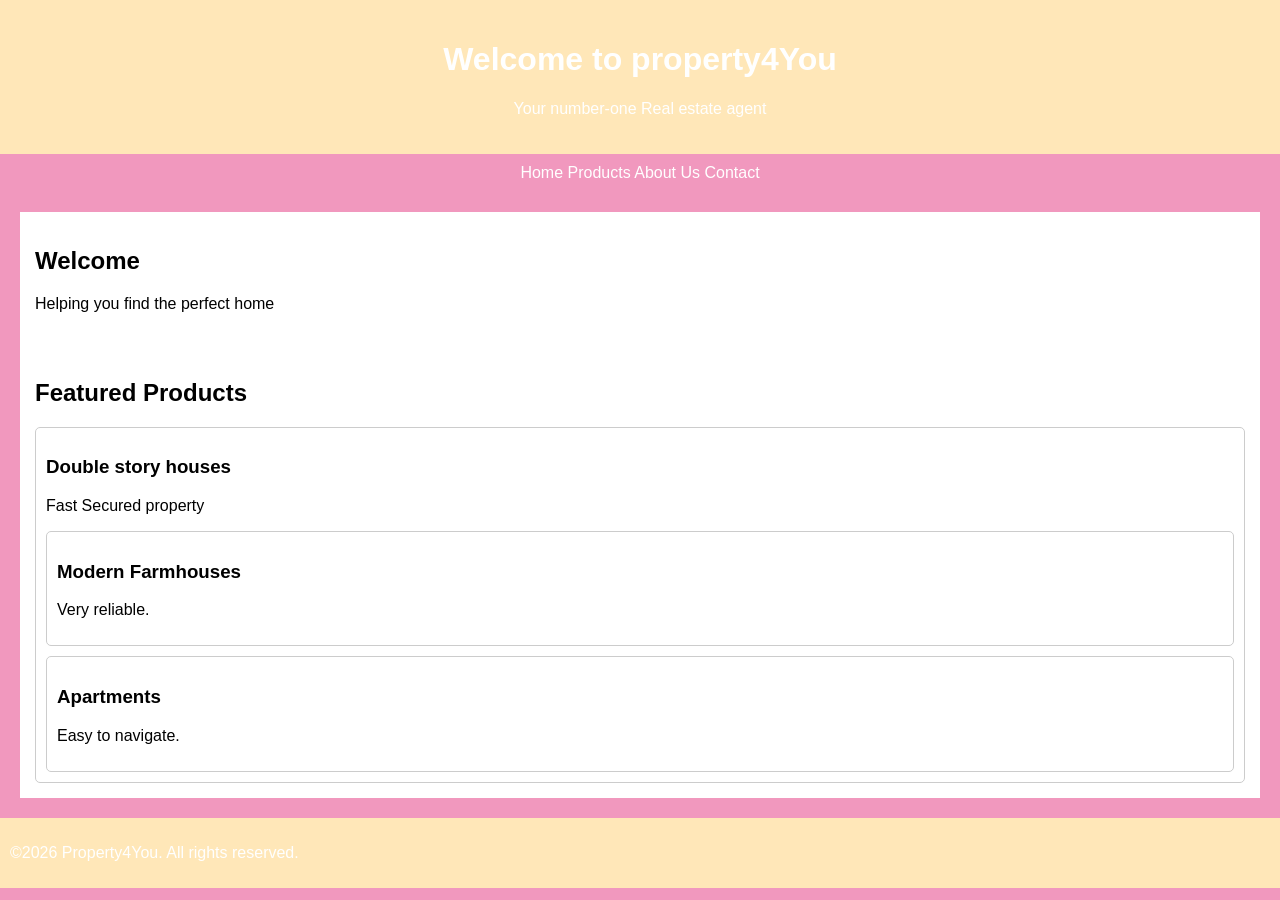
<file: index.html>
<!DOCTYPE html>
<HTML lang="en">
<head>
    <meta charset="UTF-8">
    <title>My </title>
    <link rel="stylesheet" href="style.css">
</head>
<body>

    <!-- Header Section --> 
    <header>
        <h1>Welcome to property4You</h1>
        <p>Your number-one Real estate agent
    </header>

    <!-- Navigation -->
         <nav>
             <a href="index.html">Home</a>
             <a href="#">Products</a>
             <a href="about.html">About Us</a>
             <a href="#">Contact</a>
         </nav>

         <!--Main Content -->
         <main>

             <section>
                 <h2>Welcome</h2>
                 <p>
                     Helping you find the perfect home
                 </p>
             </section>

                <section>
                    <h2>Featured Products</h2>

                    <div class="product">
                       <h3> Double story houses</h3>
                       <p>Fast Secured property</p
                    </div>
                    
                    <div class="product">
                       <h3>Modern Farmhouses</h3>
                       <p> Very reliable.</p>
                    </div>
                     
                    <div class="product">
                       <h3>Apartments</h3>
                       <p> Easy to navigate.</p>
                    </div>
                      
             </section>
   
           </main>
               
                <!--Footer-->
                  <footer>
                    <p>&copy;2026 Property4You. All rights reserved.</p>
                  </footer>

</body>

</html>
</file>
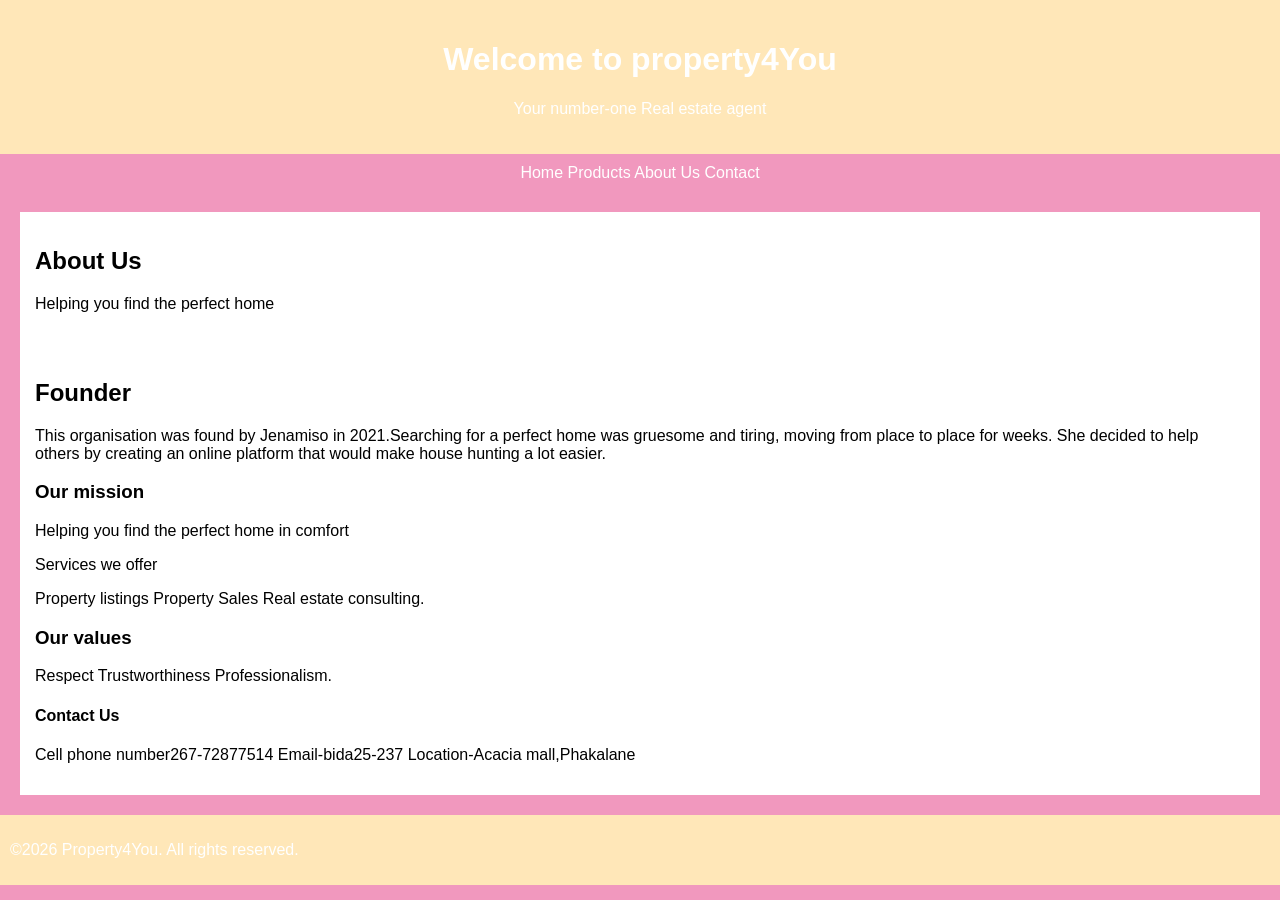
<file: about.html>
<!DOCTYPE html>
<HTML lang="en">
<head>
    <meta charset="UTF-8">
    <title>My </title>
    <link rel="stylesheet" href="style.css">
</head>
<body>

    <!-- Header Section --> 
    <header>
        <h1>Welcome to property4You</h1>
        <p>Your number-one Real estate agent
    </header>

    <!-- Navigation -->
         <nav>
             <a href="index.html">Home</a>
             <a href="#">Products</a>
             <a href="about.html">About Us</a>
             <a href="#">Contact</a>
         </nav>

         <!--Main Content -->
         <main>

             <section>
                 <h2>About Us</h2>
                 <p>
                     Helping you find the perfect home
                 </p>
             </section>

                <section>
                    <h2>Founder</h2>
                    <p>This organisation was found by Jenamiso in 2021.Searching for a perfect home was gruesome and tiring, moving from place to place for weeks. She decided      to help others by creating an online platform that would make house hunting a lot easier.</p>   

                       <h3> Our mission</h3>
                       <p>Helping you find the perfect home in comfort</p
                
                       <h3>Services we offer</h3>
                       <p> Property listings
                           Property Sales
                           Real estate consulting.</p>

                       <h3>Our values</h3>
                       <p>Respect
                          Trustworthiness
                          Professionalism.</p>

                   <h4>Contact Us</h4>
                   <p>Cell phone number267-72877514
                      Email-bida25-237
                      Location-Acacia mall,Phakalane </p>
                      
             </section>
   
           </main>
               
                <!--Footer-->
                  <footer>
                    <p>&copy;2026 Property4You. All rights reserved.</p>
                  </footer>

</body>

</html>
</file>
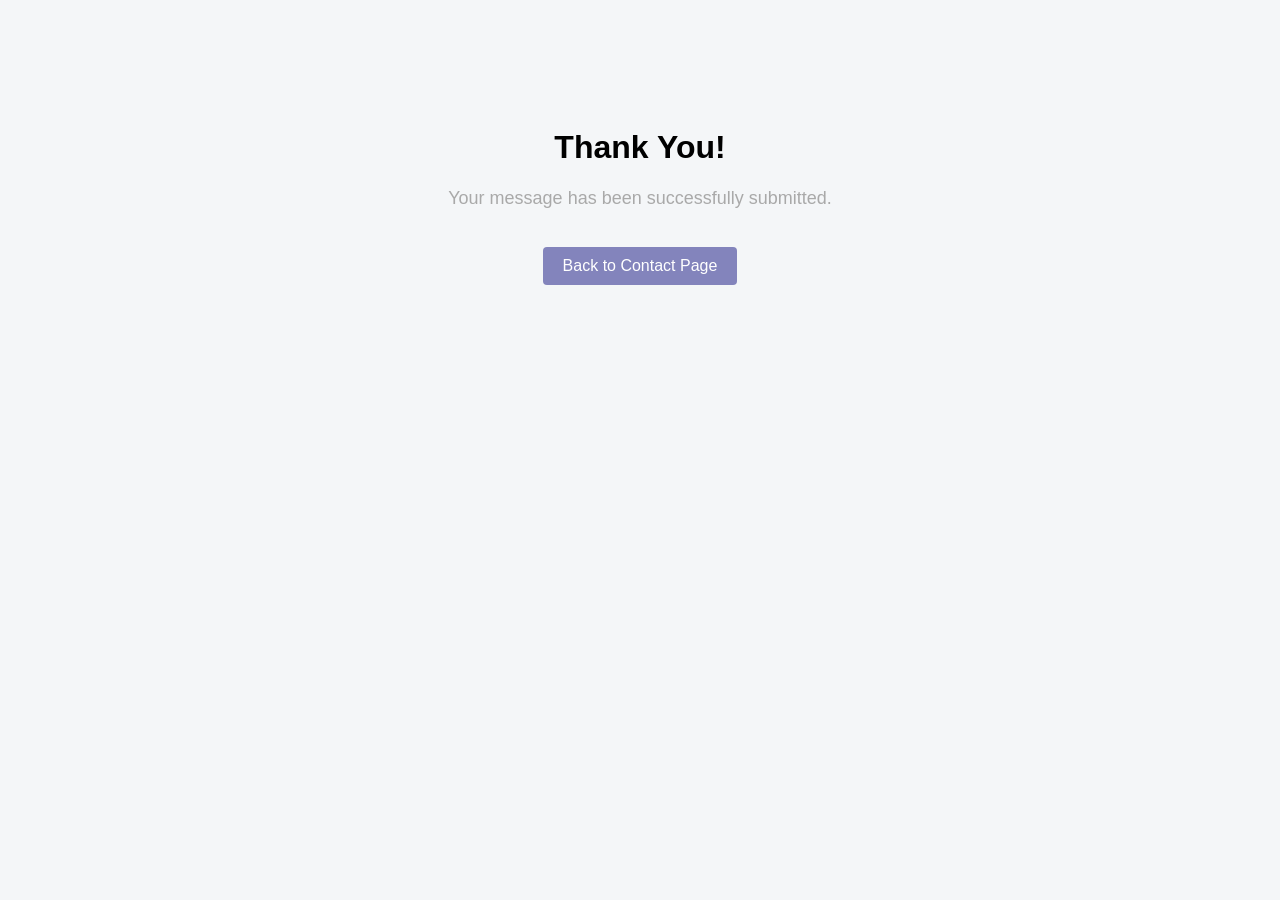
<file: acknowledgement.html>
<!DOCTYPE html>
<html lang="en">
<head>
    <meta charset="UTF-8">
    <title>Thank You</title>

    <style>
        body {
            font-family:Arial, Helvetica, sans-serif;
            background-color: #f4f6f8;
            text-align: center;
            padding-top: 100px;
        }

        h1 {
            colour:rgb(38, 136, 169);
        }

        p {
            font-size: 18px;
            color:darkgray
        }

        a {
            display: inline-block;
            margin-top: 20px;
            text-decoration: none;
            color: white;
            background-color: #0077;
            padding: 10px 20px;
            border-radius: 4px;
        }

        a:hover {
            background-color: #005fa3;
        }
    </style>
</head>
<body>

    <h1>Thank You!</h1>
    <p>Your message has been successfully submitted.</p>

    <a href="contact us.html">Back to Contact Page</a>
    
</body>
</html>
</file>
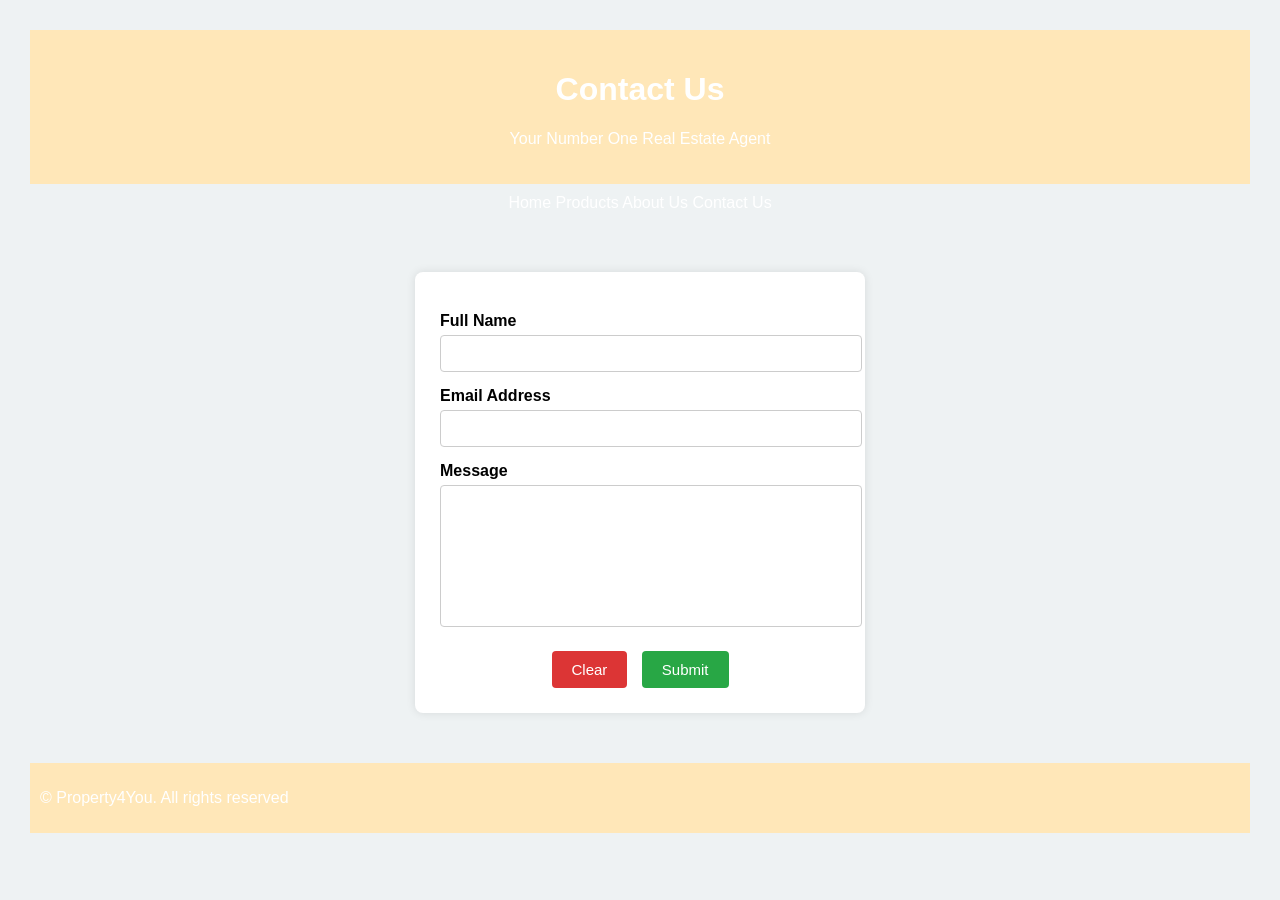
<file: contact us.html>
<!DOCTYPE html>
<html lang="en">
<head>
    <meta charset="UTF=8">
    <title>Contact Us - Property4You</title>
    <link rel="stylesheet" href="style.css">
    
    <style>
        body{
            font-family: Arial, Helvetica, sans-serif;
            background-color: #eef2f3;
            padding: 30px;
        }

        form {
            width: 400px;
            margin: auto;
            margin-top: 50px;
            margin-bottom: 50px;
            background-color: white;
            padding: 25px;
            border-radius: 8px;
            box-shadow: 0 0 10px rgba(0,0,0,0.1);
        }

        label {
            display: block;
            margin-top: 15px;
            font-weight: bold;
        }

        input, textarea {
            width: 100%;
            padding: 10px;
            margin-top: 5px;
            border: 1px solid #ccc;
            border-radius: 4px;
        }

        textarea{
            height: 120px;
            resize: none;
        }

        .buttons {
            margin-top: 20px;
            text-align: center;
        }

        button{
            padding:10px 20px;
            border: none;
            border-radius: 4px;
            cursor: pointer;
            font-size: 15px;
        }

        .submit-btn {
            background-color: #28a745;
            color:white;
        }

        .clear-btn {
            background-color: #dc3535;
            color:white;
            margin-right: 10px;
        }

        button:hover{
            opacity: 0.9;
        }
    </style>
</head>
<body>

    <!--Header Section-->
    <header>
        <h1>Contact Us</h1>
        <p>Your Number One Real Estate Agent</p>
    </header>

    <!--Navigation-->
    <nav>
        <a href="index.html">Home</a>
        <a href="#">Products</a>
        <a href="about.html">About Us</a>
        <a href="contact us.html">Contact Us</a>
    </nav>

    <form action="acknowledgement.html" method="get">
        <label for="name">Full Name</label>
        <input type="text" id="name" name="name" required>

        <label for="email">Email Address</label>
        <input type="email" id="email" name="email" required>

        <label for="message">Message</label>
        <textarea id="message" name="message" required></textarea>

        <div class="buttons">
            <button type="reset" class="clear-btn">Clear</button>
            <button type="submit" class="submit-btn">Submit</button>
        </div>
    </form>

    <!--Footer-->
    <footer>
        <p>&copy; Property4You. All rights reserved</p>
    </footer>
        
</body> 
</html>
</file>
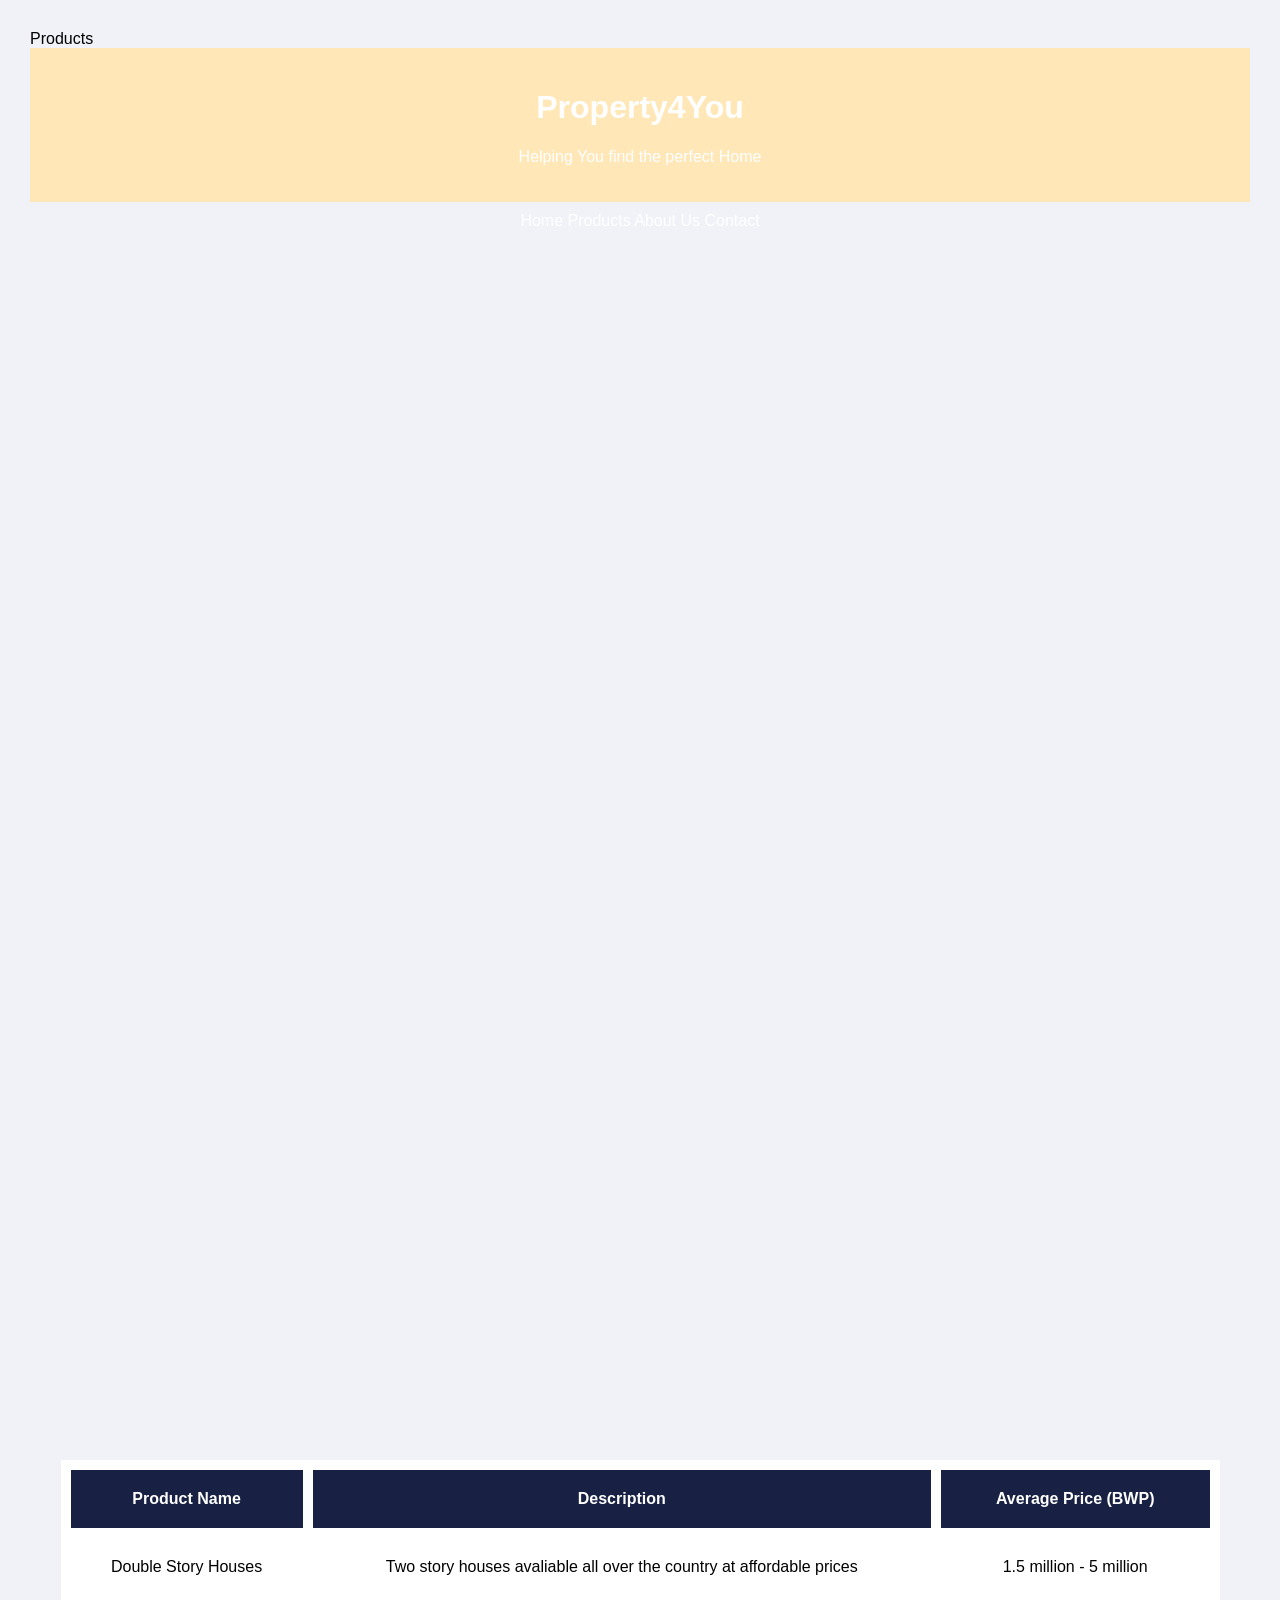
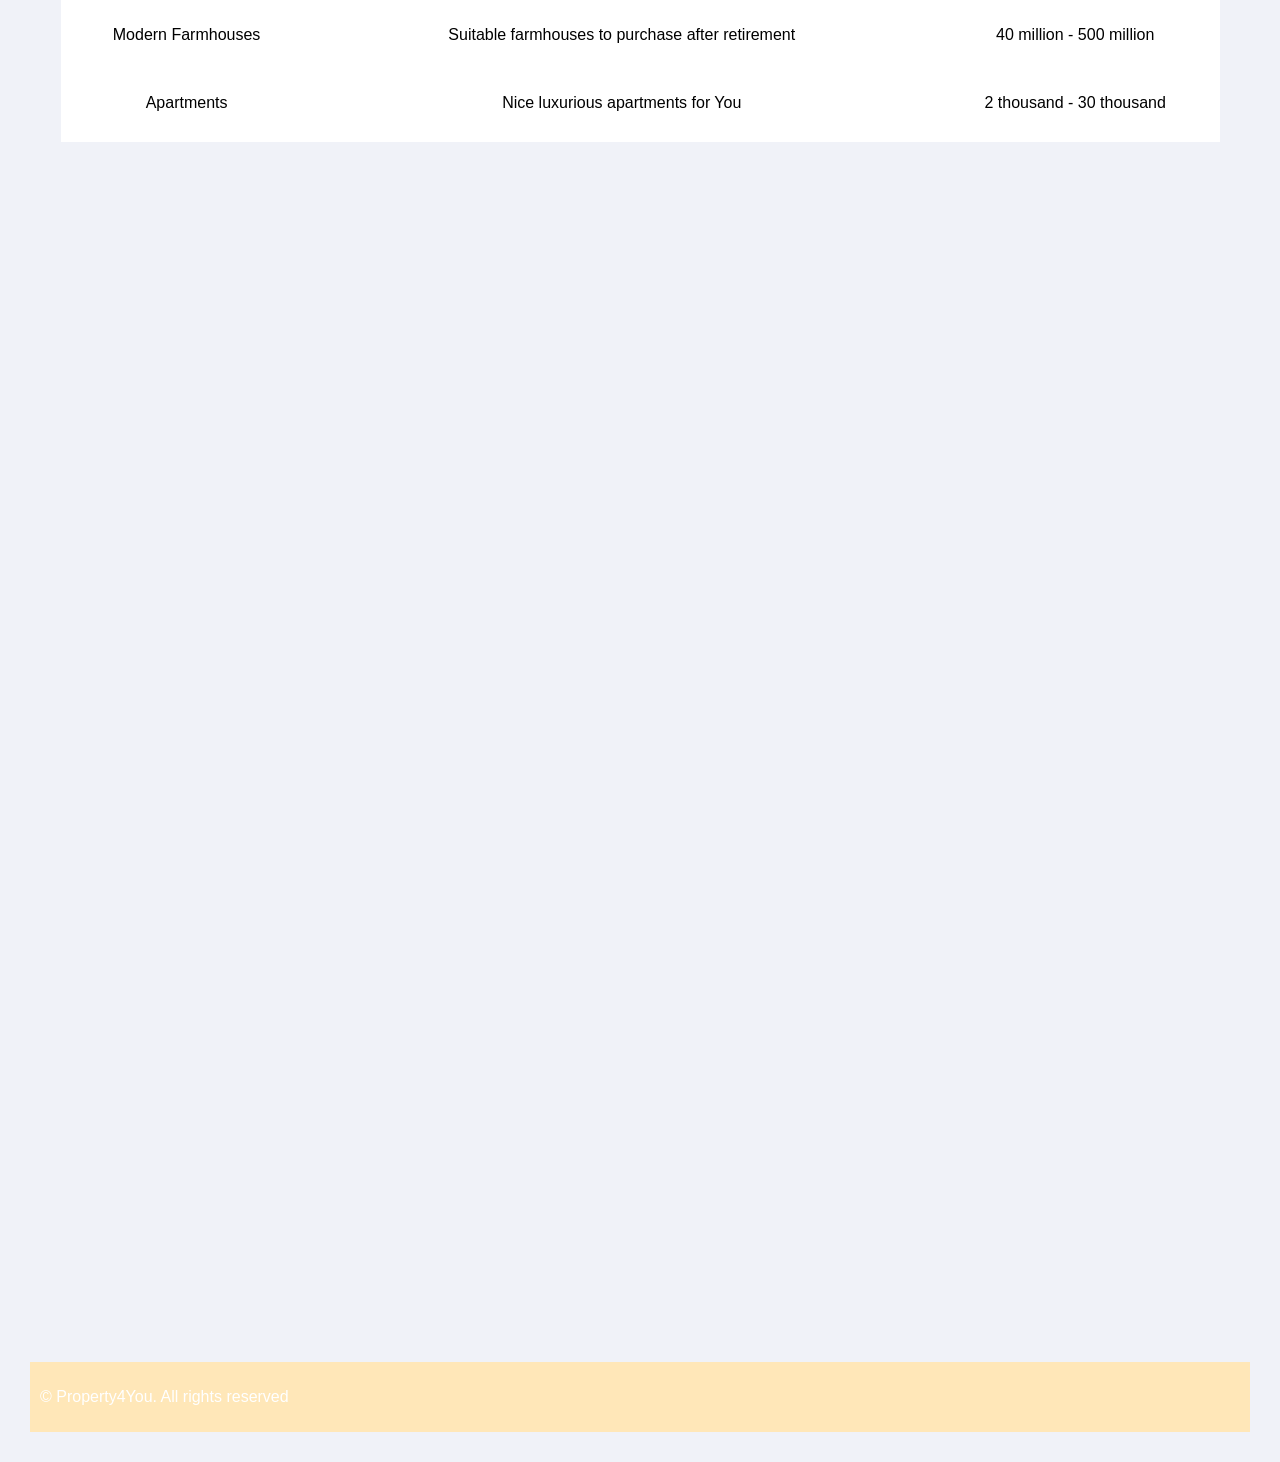
<file: product.html>
<!DOCTYPE html>
<html lang="en">
<head>
    <meta charset="UFT-8"
    <title>Products</title>
     <link rel="stylesheet" href="style.css">
     <style>
        body {
            font-family: Arial, sans-serif;
            background-color: #f0f2f8;
            padding: 30px;
        }


        table {

            width: 95%;
            margin: auto;
            margin-top: 100%;
            margin-bottom: 100%;
            border-collapse: collapse;
            background-color: white;
        }

        th, td {
               border: 10px solid white;
               padding: 20px;
               text-align: center;
}

th {
   background-color: #182144;
   color: white;
}

tr:nth-child(even) {
           background-color: white;
 }

tr:hover {
   background-color: #e6f2ff;
   }
     </style>
</head>
<body>
    <!-- Header Section -->
    <header>
        <h1>Property4You</h1>
        <p>Helping You find the perfect Home</p>
    </header>

    <!-- Navigation -->
    <nav>
        <a href="index.html">Home</a>
        <a href="product.html">Products</a>
        <a href="about.html">About Us</a>
        <a href="contact us.html">Contact</a>
</nav>

<table> 
    <tr>
        <th>Product Name</th>
        <th>Description</th>
        <th> Average Price (BWP)</th>
</tr>

<tr>
    <td>Double Story Houses</td>
    <td>Two story houses avaliable all over the country at affordable prices</td>
    <td>1.5 million - 5 million</td>
</tr>

<tr>
    <td>Modern Farmhouses</td>
    <td> Suitable farmhouses to purchase after retirement</td>
    <td>40 million - 500 million</td>
</tr>

<tr>
    <td>Apartments</td>
    <td>Nice luxurious apartments for You</td>
    <td> 2 thousand - 30 thousand</td>
</tr>
</table>
<!---Footer-->
<footer>
<p>&copy; Property4You. All rights reserved </p>
</footer>
</file>
<file: style.css>
/* Reset default browser spacing */
body {
    margin: 0;
    font-family: Arial, sans-serif;
    background-color:#F198BE;
}

/*Header*/
header {
   background-color:#FFE7B8;
   color: white;
   padding: 20px;
   text-align: center; 
}

 /*Navigation*/
nav{
    background-color:#OB4652;
    padding: 10px;
    text-align: center;
}

 nav a {
     color:white; 
     text-decoration: none;
     margin: 0 15px
     font-weight:bold;
}

 nav a:hover {
     text-decoration: underline;
}

 /*Main content*/
 main {
     padding: 20px;
}

 /*Sections*/
 section {
     background-color: white;
     padding: 15px;
     margin-bottom: 20px
     border-radius: 5px;
}

 /*Products*/
 .product {
     border: 1px solid #ccc;
     padding: 10px;
     margin-top: 10px;
     border-radius: 5px;
}

 /*Footer*/
 footer {
     background-color: #FFE7B8;
     color: white;
     text align: center;
     padding: 10px;

}
</file>
